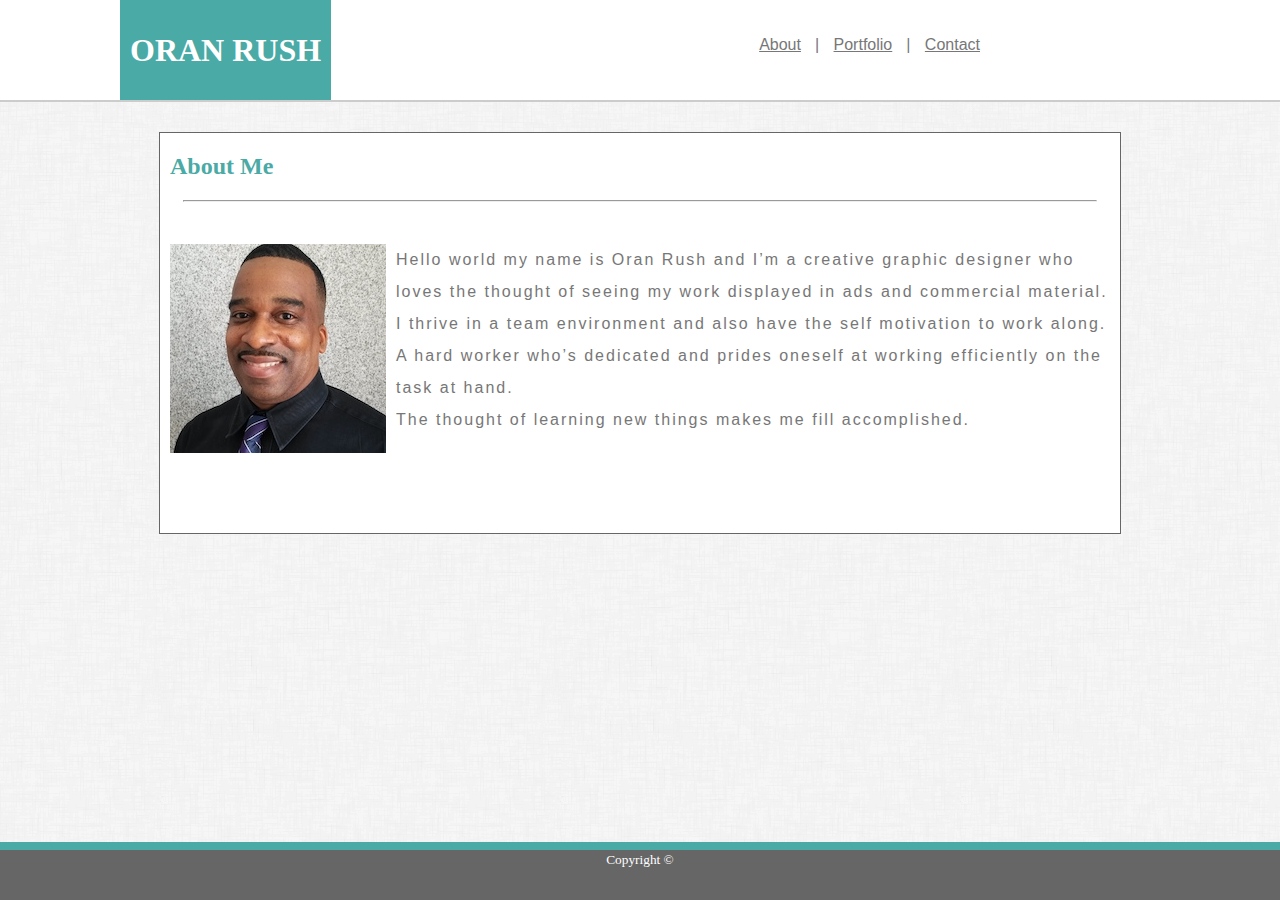
<file: index.html>
<!DOCTYPE html>

<html lang="en-us">

    <head>
        <meta charset="utf-8">
        <title>Oran Rush Portfolio</title>
        <link rel="stylesheet" href="assets/css/style.css">
    </head>

    <body background="assets/images/dust_scratches.png">


    <!-- Header -->

    <header class="headertop">
        <h1 class="name">ORAN RUSH</h1>

        <nav>
            <div id="navbar">
            <ul>
                <li><a href="index.html">About</a></li>
                <li><a href="portfolio.html">Portfolio</a></li>
                <li><a href="contact.html">Contact</a></li>
            </ul>
            </div>
        </nav>
    </header>


        <!-- Paragraph -->

    <div class="content">
        <h2> <strong>About Me</strong> </h2>
        <hr width= 95%>
        <br>

        <p class="myinfo">
            
            <img src="assets/images/orushphoto.jpg" alt="Oran Photo">

            Hello world my name is Oran Rush and I’m a creative graphic designer who loves the thought of seeing my work displayed in ads and commercial material. 
           <br>
            I thrive in a team environment and also have the self motivation to work along.
            <br>
            A hard worker who’s dedicated and prides oneself at working efficiently on the task at hand.
            <br>
            The thought of learning new things makes me fill accomplished.
        </p>

    </div>

        <br>

            <!-- Footer-->

            <footer>
                <div class="footer">
                    <small>Copyright &copy; </small>
                </div>
            </footer>

    </body>

</html>
</file>
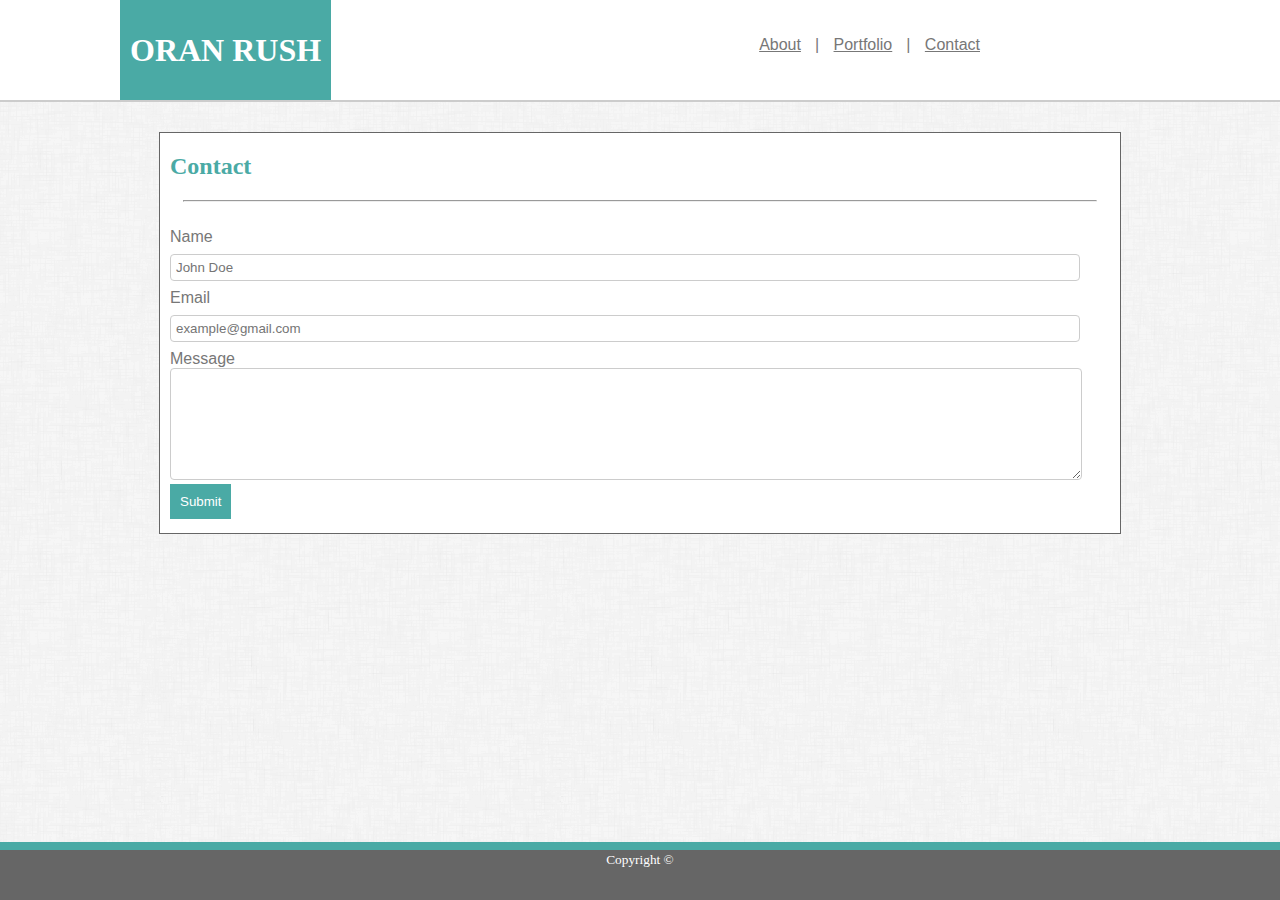
<file: contact.html>
<!DOCTYPE html>

<html>

    <head>
        <meta charset="utf-8">
        <title>Oran Rush Portfolio</title>
        <link rel="stylesheet" href="assets/css/style.css">
    </head>

    <body background="assets/images/dust_scratches.png">


    <!-- Header -->

    <header class="headertop">
        <h1 class="name">ORAN RUSH</h1>

        <nav>
            <div id="navbar">
            <ul>
                <li><a href="index.html">About</a></li>
                <li><a href="portfolio.html">Portfolio</a></li>
                <li><a href="contact.html">Contact</a></li>
            </ul>
            </div>
        </nav>
    </header>


        <!-- Content Background -->

    <div class="content">
        <h2> <strong>Contact</strong> </h2>
        <hr width= 95%>
        <br>


    <!-- Contact Form Info -->

    <div class="input">

        <form action="/action_page.php">
            <div class="rowname">
            <label for="name">Name</label>
            <br>
        
            <input type="text" id="name" name="Name" placeholder="John Doe">
            <br>
            
            <label for="name">Email</label>
            <br>

            <input type="text" placeholder="example@gmail.com">
            <br>

            <label for="name">Message</label>
            <br>
            
            <textarea style="height:100px"></textarea>
            <br>
            </div>

            <input type="submit" value="Submit">

        </form>
    </div>
            

            <!-- Footer-->

            <footer>
                <div class="footer">
                    <small>Copyright &copy; </small>
                </div>
            </footer>

    </body>

</html>
</file>
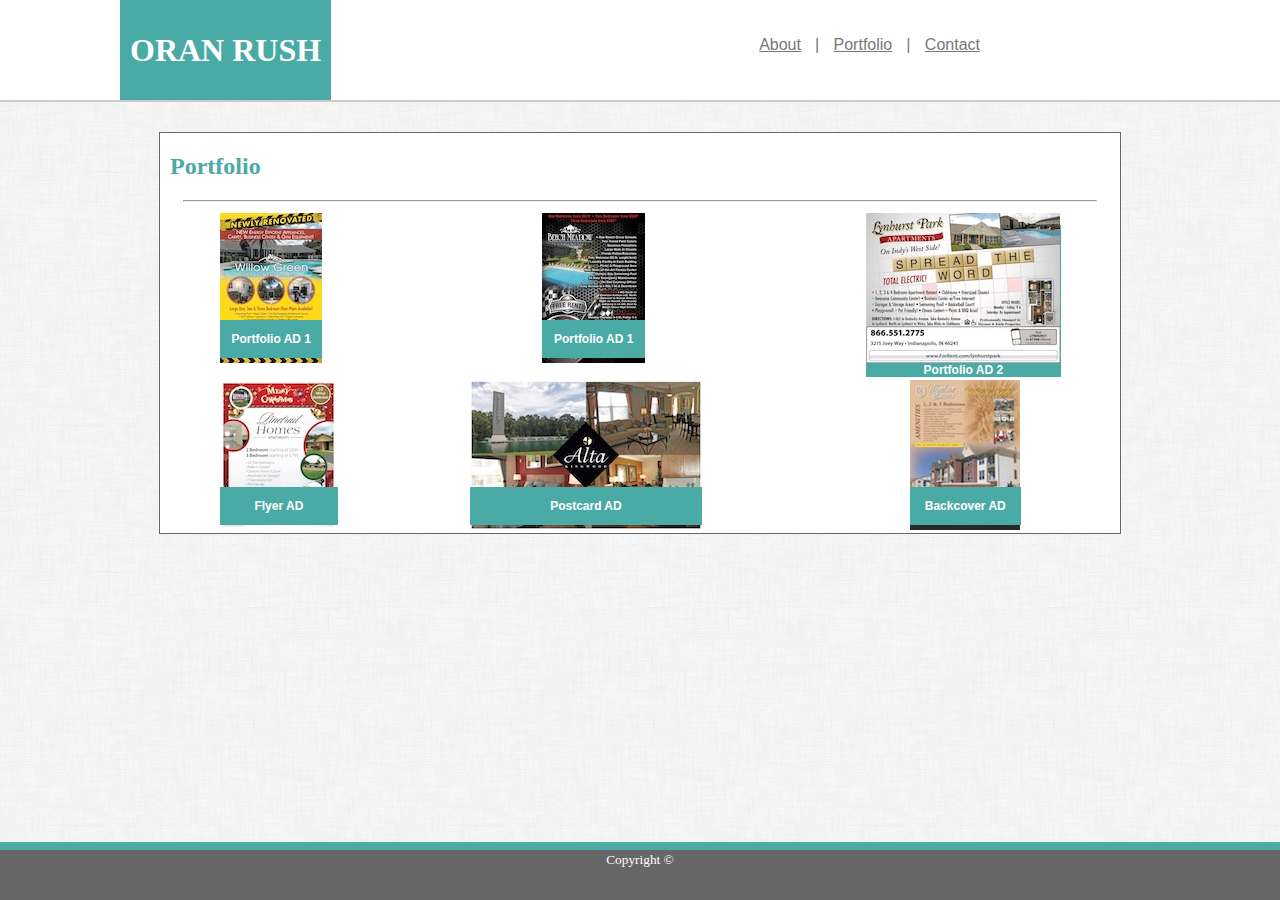
<file: portfolio.html>
<!DOCTYPE html>

<html>

    <head>
        <meta charset="utf-8">
        <title>Oran Rush Portfolio</title>
        <link rel="stylesheet" href="assets/css/style.css">
    </head>

    <body background="assets/images/dust_scratches.png">


    <!-- Header -->

    <header class="headertop">
        <h1 class="name">ORAN RUSH</h1>

        <nav>
            <div id="navbar">
            <ul>
                <li><a href="index.html">About</a></li>
                <li><a href="portfolio.html">Portfolio</a></li>
                <li><a href="contact.html">Contact</a></li>
            </ul>
            </div>
        </nav>
    </header>


        <!-- Content Background -->

        <div class="content">
            <h2> <strong>Portfolio</strong> </h2>
            <hr width= 95%>
            <br>


        <!-- Portfolio Info -->


            <section id="ad3left">
            <a href="assets/images/ad3.jpg" target="_blank">
            <img src="assets/images/ad3thumb.jpg" alt="Ad3 Thumbnail"
            style="max-width: 100%;"></a>
            <div class="text-block1">
                <h3>Portfolio AD 1<h3>
            <div>
            </section>

            <section id="ad4middle">
            <a href="assets/images/ad4.jpg" target="_blank">
            <img src="assets/images/ad4thumb.jpg" alt="Ad4"
            style="max-width: 100%;"></a>
            <div class="text-block2">
                    <h3>Portfolio AD 1</h3>
                <div>
                </section>

            <section id="ad5right">
            <a href="assets/images/adhalf5.jpg" target="_blank">
            <img src="assets/images/adhalf5thumb.jpg" alt="Ad5Half"
            style="max-width: 100%;"></a>
            <div class="text-block3">
                <h3>Portfolio AD 2</h3>
            <div>
            </section>

            <br>
            <br>

            <section id="bottomleft">
            <a href="assets/images/flyer3.jpg" target="_blank">
            <img src="assets/images/flyer3thumb.jpg" alt="Flyer3"
            style="max-width: 100%"></a>
            <div class="text-block4">
                <h3>Flyer AD</h3>
            </div>
            </section>  

            <section id="bottommiddle">
            <a href="assets/images/altakingwoodpostcard.jpg" target="_blank">
            <img src="assets/images/altakingwoodpostcardthumb.jpg" alt="AKing Postcard"
            style="max-width: 100%;"></a>
            <div class="text-block5">
                <h3>Postcard AD</h3>
            </div>
            </section>

            <section id="bottomright">
            <a href="assets/images/windsorestatesbackcover.jpg" target="_blank">
            <img src="assets/images/windsorestatesbackcoverthumb.jpg" alt="WRestate Backcover"
            style="max-width: 100%;"></a>
            <div class="text-block6">
                <h3>Backcover AD</h3>
            </div>
            </section>
        

            <!-- Footer-->

            <footer>
                <div class="footer">
                    <small>Copyright &copy; </small>
                </div>
            </footer>

    </body>

</html>
</file>
<file: assets/css/style.css>
/* Navigation Bar */

h1 {
    display: inline-block;
    font-family: 'Georgia', Times, Times New Roman, serif;
    color: white;
    float: left;
    margin: 0;
    margin-left: 120px;
    background-color: #4aaaa5;
    padding: 10px;
    width: auto;
    height: 80px;
}

.name {
    line-height: 80px;
    text-align: center;
}


li {
    font-family: 'Arial', 'Helvetica Neue', Helvetica, sans-serif;
    color: #777777;
}
 
.headertop {
margin: 0;
padding: 0;
overflow: hidden;
background-color: #ffffff;
top: 0;
width: 100%;
border-bottom: 2px solid #cccccc;
}

#navbar ul
{
    text-align: right;
    margin: 10;
    padding: 20px;
    width: 960px;
}

#navbar ul li
{
    list-style-type: none;
    display: inline;
    padding: 0px;
}

#navbar li:not(:first-child):before 
{
    content: " | ";
    padding: 10px;
}


/* Hoover */

a {
    color: #777777;
  }

a:hover {
    color: #4aaaa5;
}


/* Body Info */

body {
    padding: 0;
    margin: 0;
}

.content {
    display: block;
    margin-top: 30px;
    background-color: white;
    width: 960px;
    height: 400px;
    border: 1px solid #666666;
    margin-left: auto;
    margin-right: auto;
}


h2 {
    font-family: 'Georgia', Times, Times New Roman, serif;
    color: #4aaaa5;
    margin-left: 10px;
    float: left;

}

.myinfo{
    font-family: 'Arial', 'Helvetica Neue', Helvetica, sans-serif;
    color: #777777;
}

p {
text-align: left;
letter-spacing: 2px;
line-height: 2;
}

img {
    float: left;
    margin-left: 10px;
    margin-right: 10px;
}


/* Portfolio Page */

h3 {
    font-family: 'Arial', 'Helvetica Neue', Helvetica, sans-serif;
    text-align: center;
    font-size: 12px;
    color: white;
}

#ad3left {
    bottom: 15px;
    position: relative;
    float: left;
    margin-left: 50px;
}

.text-block1 {
    position: absolute;
    bottom: 5px;
    background-color:#4aaaa5;
    color: white;
    width: 84%;
    margin-left: 10px;
}




#ad4middle {
    position: relative;
    bottom: 15px;
    float: left;
    margin-left: 200px;
}

.text-block2 {
    position: absolute;
    bottom: 5px;
    background-color:#4aaaa5;
    color: white;
    width: 84%;
    margin-left: 10px;
}

#ad5right {
    position: relative;
    bottom: 15px;
    float: right;
    margin-right: 50px;
}

.text-block3 {
    position: absolute
    bottom: 5px;
    background-color:#4aaaa5;
    color: white;
    width: 91%;
    margin-left: 10px;
}

#bottomleft {
    position: absolute;
    top: 380px;
    float: bottom;
    margin-left: 50px;
}

.text-block4 {
    position: absolute;
    bottom: 5px;
    background-color:#4aaaa5;
    color: white;
    width: 86%;
    margin-left: 10px;
}

#bottommiddle {
    position: absolute;
    top: 380px;
    float: bottom;
    margin-left: 300px;
}

.text-block5 {
    position: absolute;
    bottom: 5px;
    background-color:#4aaaa5;
    color: white;
    width: 92%;
    margin-left: 10px;
}

#bottomright {
    position: absolute;
    top: 380px;
    float: bottom;
    margin-left: 740px;
}

.text-block6 {
    position: absolute;
    bottom: 5px;
    background-color:#4aaaa5;
    color: white;
    width: 85%;
    margin-left: 10px;
}


/* Contact Page */

form {
    float: left;
    margin-left: 10px;
    margin-right: 10px;
}

.rowname {
    font-family: 'Arial', 'Helvetica Neue', Helvetica, sans-serif;
    color: #777777;
    float: left;
}

.input [type=text] {
    width: 910px;
    padding: 5px;
    margin: 8px 0;
    border: 1px solid #cccccc;
    border-radius: 4px;
    box-sizing: border-box;
}


.input[type=text], select, textarea {
    width: 900px;
    padding: 5px;
    border: 1px solid #cccccc;
    border-radius: 4px;
    resize: vertical;
}

.input [type=submit] {
    background-color: #4aaaa5;
    color: white;
    border: none;
    padding: 10px;
    cursor: pointer;
}

.input [type=submit]:hover {
    background-color: #777777;
}


/* Footer Bar */

.footer {
    border-top: 8px solid #4aaaa5;
}

.footer {
    text-align: center;
    color: white;
    background: #666666;
    position: fixed;
    left: 0;
    right: 0;
    bottom: 0;
    height: 50px;
}
</file>
